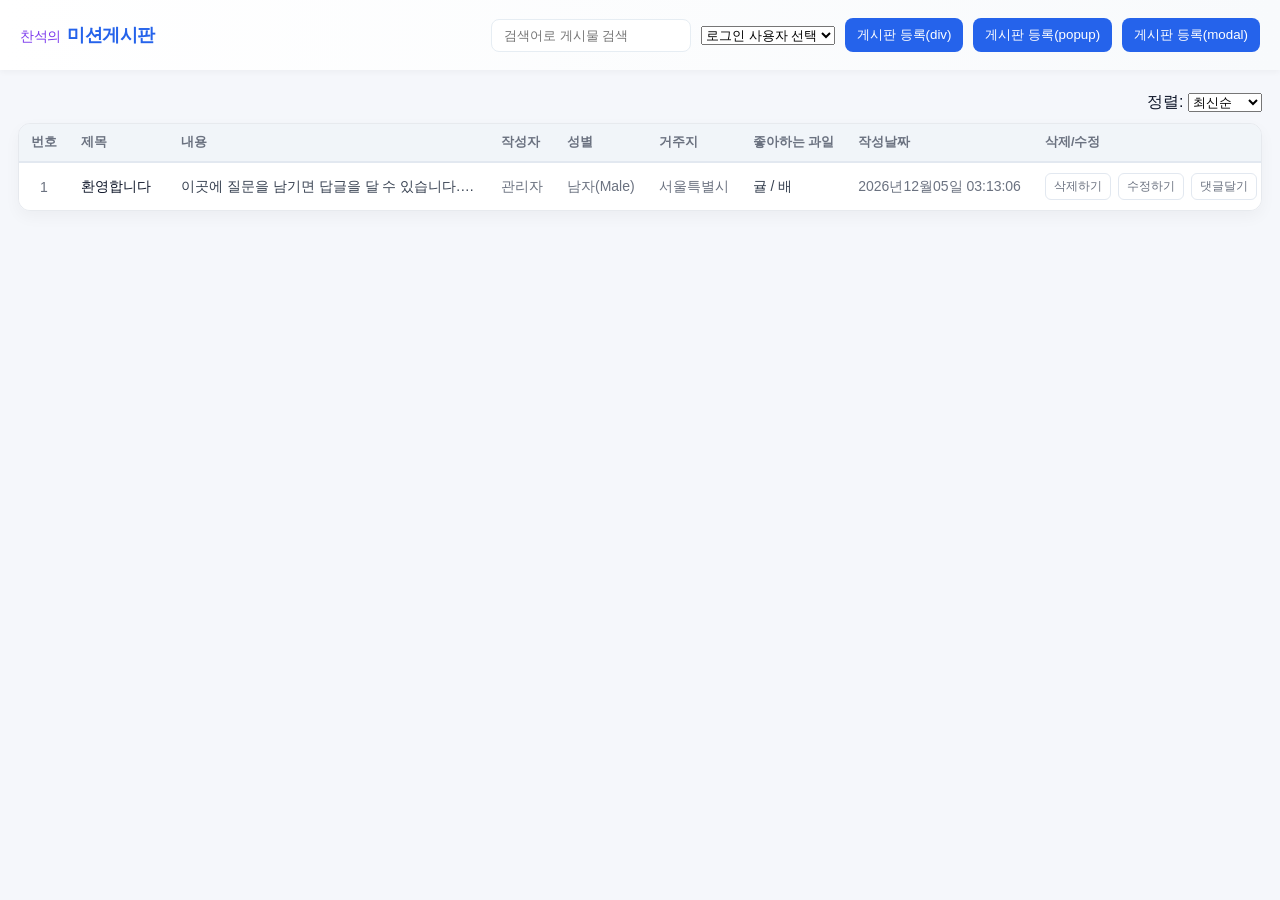
<file: index.html>
<!doctype html>
<html lang="ko">
<head>
  <meta charset="utf-8">
  <meta name="viewport" content="width=device-width,initial-scale=1">
  <title>찬석의 미션게시판</title>
  <link rel="stylesheet" href="styles.css">
</head>
<body>
  <header class="topbar">
    <h1 class="site-title"><span class="site-title-sub">찬석의</span> 미션게시판</h1>
    <div class="controls">
      <input id="search" placeholder="검색어로 게시물 검색" aria-label="검색">
      <div id="loginUserDisplay" class="topbar-user-info hidden"></div>
      <select id="topLoginUser" name="topLoginUser">
        <option value="">로그인 사용자 선택</option>
        <option value="hongildong">홍길동</option>
        <option value="maeKang">강마에</option>
        <option value="BTS">방탄소년단</option>
        <option value="changJungIm">임창정</option>
      </select>
      <button id="newPostDivBtn" class="primary">게시판 등록(div)</button>
      <button id="newPostPopupBtn" class="primary">게시판 등록(popup)</button>
      <button id="newPostModalBtn" class="primary">게시판 등록(modal)</button>
    </div>
  </header>

  <main class="container">
    <section id="composer" class="composer hidden">
      <h2 id="composerTitle">게시판 등록</h2>
      <form id="postForm" novalidate>
        <div class="form-section">
          <p class="form-section-title">작성자 정보</p>
          <div class="form-row two-col">
            <div class="field-wrap">
              <span class="field-name">로그인 사용자 <span id="loginUserBadge" class="user-badge"></span></span>
              <select id="loginUser" name="loginUser" required>
                <option value="">선택하세요</option>
                <option value="hongildong">홍길동</option>
                <option value="maeKang">강마에</option>
                <option value="BTS">방탄소년단</option>
                <option value="changJungIm">임창정</option>
              </select>
            </div>
            <div class="field-wrap">
              <span class="field-name">거주지</span>
              <select id="cites">
                <option value="">선택하세요</option>
                <option value="01">서울특별시</option>
                <option value="02">부산광역시</option>
                <option value="03">대구광역시</option>
                <option value="04">인천광역시</option>
                <option value="05">광주광역시</option>
                <option value="06">대전광역시</option>
                <option value="07">울산광역시</option>
                <option value="08">세종특별자치시</option>
                <option value="09">경기도</option>
                <option value="10">충청북도</option>
                <option value="11">충청남도</option>
                <option value="12">전라남도</option>
                <option value="13">경상북도</option>
                <option value="14">경상남도</option>
                <option value="15">강원특별자치도</option>
                <option value="16">전북특별자치도</option>
                <option value="17">제주특별자치도</option>
              </select>
            </div>
          </div>
          <div class="form-row">
            <div class="field-wrap">
              <span class="field-name">성별</span>
              <div class="radio-group">
                <label class="radio-item"><input type="radio" id="sexM" name="sex" value="M" /><span>남</span></label>
                <label class="radio-item"><input type="radio" id="sexF" name="sex" value="F" /><span>여</span></label>
              </div>
            </div>
          </div>
          <div class="form-row">
            <div class="field-wrap">
              <span class="field-name">좋아하는 과일</span>
              <div class="checkbox-group">
                <label class="check-item"><input type="checkbox" id="fruits1" name="fruits" value="01" /><span>사과</span></label>
                <label class="check-item"><input type="checkbox" id="fruits2" name="fruits" value="02" /><span>바나나</span></label>
                <label class="check-item"><input type="checkbox" id="fruits3" name="fruits" value="03" /><span>파인애플</span></label>
                <label class="check-item"><input type="checkbox" id="fruits4" name="fruits" value="04" /><span>망고</span></label>
                <label class="check-item"><input type="checkbox" id="fruits5" name="fruits" value="05" /><span>애플망고</span></label>
                <label class="check-item"><input type="checkbox" id="fruits6" name="fruits" value="06" /><span>귤</span></label>
                <label class="check-item"><input type="checkbox" id="fruits7" name="fruits" value="07" /><span>천혜향</span></label>
                <label class="check-item"><input type="checkbox" id="fruits8" name="fruits" value="08" /><span>배</span></label>
              </div>
            </div>
          </div>
        </div>
        <div class="form-section">
          <p class="form-section-title">게시물 내용</p>
          <div class="field-wrap">
            <span class="field-name">제목</span>
            <input id="postTitle" placeholder="제목을 입력하세요" required>
          </div>
          <div class="field-wrap">
            <span class="field-name">내용</span>
            <textarea id="postContent" placeholder="컨텐츠 내용을 입력하세요" required rows="6"></textarea>
          </div>
        </div>
        <div class="form-actions">
          <button type="submit" class="primary">저장</button>
          <button type="button" id="cancelBtn" class="secondary">취소</button>
        </div>
      </form>
    </section>

    <!-- Modal overlay -->
    <div id="modalOverlay" class="modal-overlay hidden">
      <div class="modal-box">
        <div class="modal-header">
          <h2>게시판 등록(modal)</h2>
          <button type="button" id="modalCloseBtn" class="modal-close-btn">닫기</button>
        </div>
        <div class="modal-body">
          <form id="modalPostForm" novalidate>
            <div class="form-section">
              <p class="form-section-title">게시물 내용</p>
              <div class="field-wrap">
                <span class="field-name">제목</span>
                <input id="modalPostTitle" placeholder="제목을 입력하세요" required>
              </div>
              <div class="field-wrap">
                <span class="field-name">내용</span>
                <textarea id="modalPostContent" placeholder="컨텐츠 내용을 입력하세요" required rows="5"></textarea>
              </div>
            </div>
            <div class="form-section">
              <p class="form-section-title">작성자 정보</p>
              <div class="form-row two-col">
                <div class="field-wrap">
                  <span class="field-name">성별</span>
                  <div class="radio-group">
                    <label class="radio-item"><input type="radio" name="modalSex" value="M" /><span>남</span></label>
                    <label class="radio-item"><input type="radio" name="modalSex" value="F" /><span>여</span></label>
                  </div>
                </div>
                <div class="field-wrap">
                  <span class="field-name">거주지</span>
                  <select id="modalCites">
                    <option value="">선택하세요</option>
                    <option value="01">서울특별시</option>
                    <option value="02">부산광역시</option>
                    <option value="03">대구광역시</option>
                    <option value="04">인천광역시</option>
                    <option value="05">광주광역시</option>
                    <option value="06">대전광역시</option>
                    <option value="07">울산광역시</option>
                    <option value="08">세종특별자치시</option>
                    <option value="09">경기도</option>
                    <option value="10">충청북도</option>
                    <option value="11">충청남도</option>
                    <option value="12">전라남도</option>
                    <option value="13">경상북도</option>
                    <option value="14">경상남도</option>
                    <option value="15">강원특별자치도</option>
                    <option value="16">전북특별자치도</option>
                    <option value="17">제주특별자치도</option>
                  </select>
                </div>
              </div>
              <div class="field-wrap">
                <span class="field-name">좋아하는 과일</span>
                <div class="checkbox-group">
                  <label class="check-item"><input type="checkbox" name="modalFruits" value="01" /><span>사과</span></label>
                  <label class="check-item"><input type="checkbox" name="modalFruits" value="02" /><span>바나나</span></label>
                  <label class="check-item"><input type="checkbox" name="modalFruits" value="03" /><span>파인애플</span></label>
                  <label class="check-item"><input type="checkbox" name="modalFruits" value="04" /><span>망고</span></label>
                  <label class="check-item"><input type="checkbox" name="modalFruits" value="05" /><span>애플망고</span></label>
                  <label class="check-item"><input type="checkbox" name="modalFruits" value="06" /><span>귤</span></label>
                  <label class="check-item"><input type="checkbox" name="modalFruits" value="07" /><span>천혜향</span></label>
                  <label class="check-item"><input type="checkbox" name="modalFruits" value="08" /><span>배</span></label>
                </div>
              </div>
            </div>
            <div class="form-actions">
              <button type="submit" class="primary">저장</button>
              <button type="button" id="modalCancelBtn" class="secondary">취소</button>
            </div>
          </form>
        </div>
      </div>
    </div>

    <section class="posts-section">
      <div class="list-controls">
        <label>정렬:
          <select id="sortSelect">
            <option value="new">최신순</option>
            <option value="old">오래된순</option>
          </select>
        </label>
      </div>
      <div class="table-wrapper">
        <table class="posts-table">
          <thead>
            <tr>
              <th class="col-num">번호</th>
              <th class="col-title">제목</th>
              <th class="col-content">내용</th>
              <th class="col-author">작성자</th>
              <th class="col-sex">성별</th>
              <th class="col-city">거주지</th>
              <th class="col-fruits">좋아하는 과일</th>
              <th class="col-date">작성날짜</th>
              <th class="col-actions">삭제/수정</th>
            </tr>
          </thead>
          <tbody id="posts"></tbody>
        </table>
      </div>
      <div id="emptyState" class="empty">아직 작성된 게시물이 없습니다. 새 글을 작성해보세요.</div>
    </section>
  </main>

  <template id="postTemplate">
    <tr class="post-row">
      <td class="col-num"></td>
      <td class="col-title"></td>
      <td class="col-content"></td>
      <td class="col-author"></td>
      <td class="col-sex"></td>
      <td class="col-city"></td>
      <td class="col-fruits"></td>
      <td class="col-date"><time class="created"></time></td>
      <td class="col-actions">
        <button class="delete">삭제하기</button>
        <button class="edit">수정하기</button>
        <button class="reply">댓글달기</button>
      </td>
    </tr>
  </template>

  <script src="utils.js" defer></script>
  <script src="storage.js" defer></script>
  <script src="script.js" defer></script>
</body>
</html>
</file>
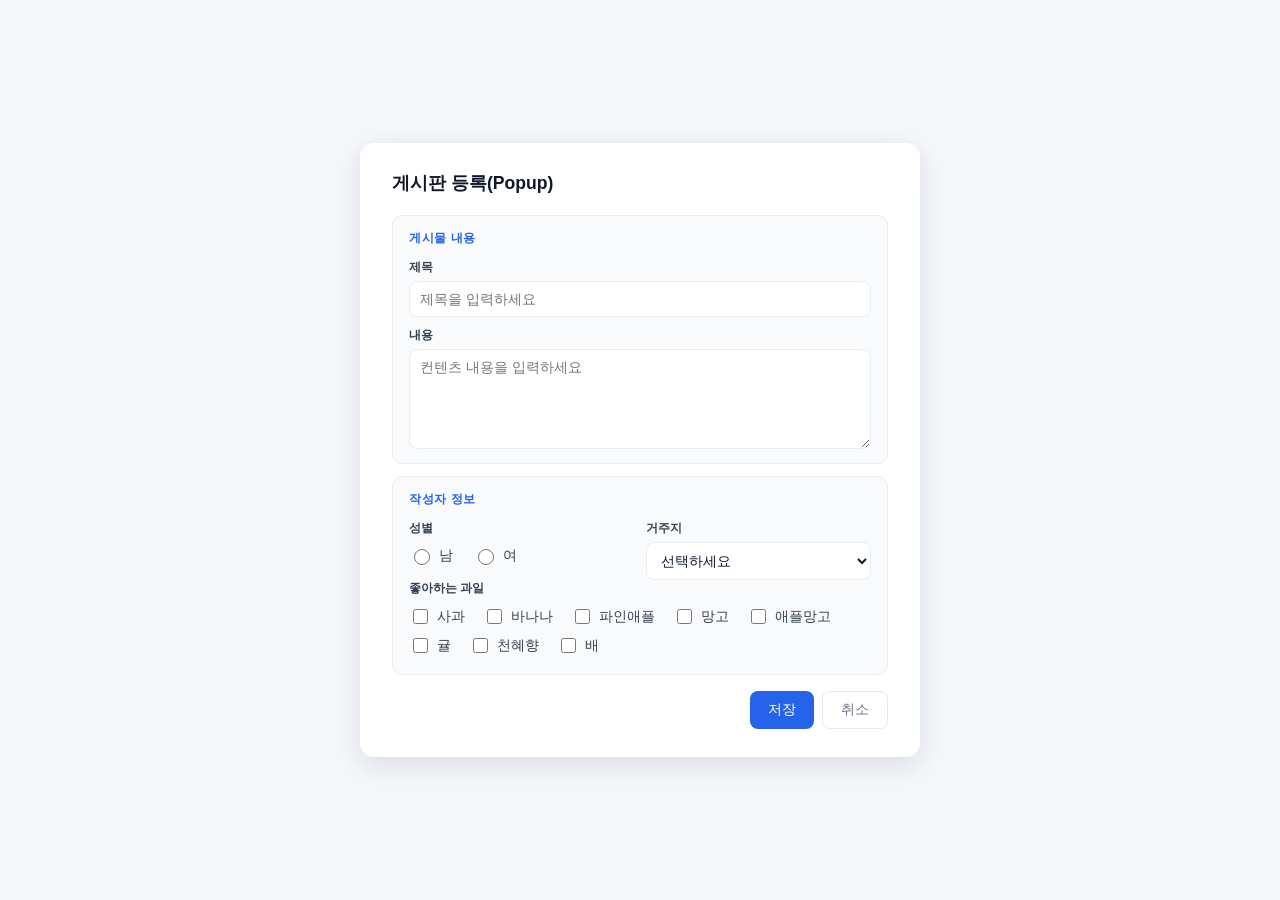
<file: boardRegPop.html>
<!doctype html>
<html lang="ko">
<head>
  <meta charset="utf-8">
  <title>게시판 등록(Popup)</title>
  <style>
    :root{ --accent:#2563eb; --danger:#ef4444; --muted:#6b7280; }
    *{ box-sizing:border-box; }
    body{ margin:0; font-family:Inter,Segoe UI,Roboto,Arial,sans-serif; background:#f5f7fb; color:#0f172a; display:flex; align-items:center; justify-content:center; min-height:100vh; }
    .popup-box{ width:560px; background:#fff; border-radius:14px; box-shadow:0 8px 30px rgba(16,24,40,0.12); padding:28px 32px; }
    .popup-box h2{ margin:0 0 20px; font-size:1.1rem; color:#0f172a; }
    .form-section{ background:#f8fafc; border:1px solid #e9eef5; border-radius:10px; padding:14px 16px; margin-bottom:12px; }
    .form-section-title{ margin:0 0 12px; font-size:0.75rem; font-weight:700; color:var(--accent); text-transform:uppercase; letter-spacing:0.05em; }
    .field-wrap{ display:flex; flex-direction:column; gap:5px; margin-bottom:10px; }
    .field-wrap:last-child{ margin-bottom:0; }
    .field-name{ font-size:0.78rem; font-weight:600; color:#374151; }
    .field-wrap select, .field-wrap input, .field-wrap textarea{ width:100%; padding:9px 10px; border:1px solid #e6edf3; border-radius:8px; background:#fff; font-size:0.875rem; font-family:inherit; color:#0f172a; transition:border-color .15s; }
    .field-wrap select:focus, .field-wrap input:focus, .field-wrap textarea:focus{ outline:none; border-color:var(--accent); box-shadow:0 0 0 3px rgba(37,99,235,0.08); }
    .form-row.two-col{ display:grid; grid-template-columns:1fr 1fr; gap:12px; }
    .radio-group{ display:flex; gap:20px; padding:4px 0; }
    .radio-item{ display:flex; align-items:center; gap:6px; cursor:pointer; font-size:0.875rem; color:#374151; }
    .radio-item input[type="radio"]{ accent-color:var(--accent); width:16px; height:16px; cursor:pointer; }
    .checkbox-group{ display:flex; flex-wrap:wrap; gap:8px 18px; padding:4px 0; }
    .check-item{ display:flex; align-items:center; gap:6px; cursor:pointer; font-size:0.875rem; color:#374151; }
    .check-item input[type="checkbox"]{ accent-color:var(--accent); width:15px; height:15px; cursor:pointer; }
    .form-actions{ display:flex; gap:8px; justify-content:flex-end; margin-top:16px; }
    .btn-primary{ background:var(--accent); color:#fff; border:none; padding:9px 18px; border-radius:8px; cursor:pointer; font-size:0.875rem; font-family:inherit; }
    .btn-cancel{ background:transparent; color:var(--muted); border:1px solid #e2e8f0; padding:9px 18px; border-radius:8px; cursor:pointer; font-size:0.875rem; font-family:inherit; }
  </style>
</head>
<body>
  <div class="popup-box">
    <h2>게시판 등록(Popup)</h2>
    <form id="popupPostForm">
      <div class="form-section">
        <p class="form-section-title">게시물 내용</p>
        <div class="field-wrap">
          <span class="field-name">제목</span>
          <input id="popupTitle" placeholder="제목을 입력하세요" required>
        </div>
        <div class="field-wrap">
          <span class="field-name">내용</span>
          <textarea id="popupContent" placeholder="컨텐츠 내용을 입력하세요" required rows="5"></textarea>
        </div>
      </div>
      <div class="form-section">
        <p class="form-section-title">작성자 정보</p>
        <div class="form-row two-col">
          <div class="field-wrap">
            <span class="field-name">성별</span>
            <div class="radio-group">
              <label class="radio-item"><input type="radio" name="popupSex" value="M" /><span>남</span></label>
              <label class="radio-item"><input type="radio" name="popupSex" value="F" /><span>여</span></label>
            </div>
          </div>
          <div class="field-wrap">
            <span class="field-name">거주지</span>
            <select id="popupCites">
              <option value="">선택하세요</option>
              <option value="01">서울특별시</option>
              <option value="02">부산광역시</option>
              <option value="03">대구광역시</option>
              <option value="04">인천광역시</option>
              <option value="05">광주광역시</option>
              <option value="06">대전광역시</option>
              <option value="07">울산광역시</option>
              <option value="08">세종특별자치시</option>
              <option value="09">경기도</option>
              <option value="10">충청북도</option>
              <option value="11">충청남도</option>
              <option value="12">전라남도</option>
              <option value="13">경상북도</option>
              <option value="14">경상남도</option>
              <option value="15">강원특별자치도</option>
              <option value="16">전북특별자치도</option>
              <option value="17">제주특별자치도</option>
            </select>
          </div>
        </div>
        <div class="field-wrap">
          <span class="field-name">좋아하는 과일</span>
          <div class="checkbox-group">
            <label class="check-item"><input type="checkbox" name="popupFruits" value="01" /><span>사과</span></label>
            <label class="check-item"><input type="checkbox" name="popupFruits" value="02" /><span>바나나</span></label>
            <label class="check-item"><input type="checkbox" name="popupFruits" value="03" /><span>파인애플</span></label>
            <label class="check-item"><input type="checkbox" name="popupFruits" value="04" /><span>망고</span></label>
            <label class="check-item"><input type="checkbox" name="popupFruits" value="05" /><span>애플망고</span></label>
            <label class="check-item"><input type="checkbox" name="popupFruits" value="06" /><span>귤</span></label>
            <label class="check-item"><input type="checkbox" name="popupFruits" value="07" /><span>천혜향</span></label>
            <label class="check-item"><input type="checkbox" name="popupFruits" value="08" /><span>배</span></label>
          </div>
        </div>
      </div>
      <div class="form-actions">
        <button type="submit" class="btn-primary">저장</button>
        <button type="button" class="btn-cancel" onclick="window.close()">취소</button>
      </div>
    </form>
  </div>

  <script>
    // 부모로부터 author 전달받기
    const params = new URLSearchParams(window.location.search)
    const author = params.get('author') || ''

    document.getElementById('popupPostForm').addEventListener('submit', function(e) {
      e.preventDefault()
      const title = document.getElementById('popupTitle').value.trim()
      const content = document.getElementById('popupContent').value.trim()
      const sexEl = document.querySelector('input[name="popupSex"]:checked')
      const cityOpt = document.getElementById('popupCites')
      const fruitsEls = Array.from(document.querySelectorAll('input[name="popupFruits"]:checked'))

      if (!title) return alert('제목을 입력하세요.')
      if (!content) return alert('내용을 입력하세요.')
      if (!sexEl) return alert('성별을 선택하세요.')
      if (!fruitsEls.length) return alert('좋아하는 과일을 1개 이상 선택하세요.')
      if (!cityOpt.value) return alert('거주지를 선택하세요.')

      const data = {
        author,
        title,
        content,
        sex: sexEl.value,
        city: cityOpt.options[cityOpt.selectedIndex].text,
        fruits: fruitsEls.map(f => f.nextElementSibling.textContent.trim())
      }

      setTimeout(() => {
        if (window.opener && typeof window.opener._qa_savePost === 'function') {
          window.opener._qa_savePost(data)
        }
        alert('게시물이 정상적으로 등록되었습니다.')
        window.close()
      }, 400)
    })
  </script>
</body>
</html>
</file>
<file: styles.css>
:root{
  --bg:#f5f7fb; --card:#ffffff; --muted:#6b7280; --accent:#2563eb; --danger:#ef4444;
  --radius:10px; --glass:rgba(255,255,255,0.6);
}
*{box-sizing:border-box}
html,body{height:100%;margin:0;font-family:Inter,Segoe UI,Roboto,Arial,sans-serif;background:var(--bg);color:#0f172a}
.topbar{display:flex;align-items:center;justify-content:space-between;padding:18px 20px;background:linear-gradient(90deg,#fff,#f8fafc);box-shadow:0 2px 6px rgba(12,15,20,0.04)}
.topbar h1{margin:0;font-size:1.125rem}

/* 사이트 제목 스타일 */
.site-title {
  margin: 0;
  font-size: 1.4rem;
  font-weight: 800;
  letter-spacing: -0.02em;
  color: var(--accent);           /* '미션게시판' 기본 색상 */
  display: flex;
  align-items: baseline;
  gap: 6px;
}

/* '찬석의' 소제목 — 보라색, 더 작고 가볍게 */
.site-title-sub {
  font-size: 0.78em;
  font-weight: 500;
  color: #7c3aed;
}
.controls{display:flex;gap:10px;align-items:center}
.controls input{padding:8px 12px;border:1px solid #e6edf3;border-radius:8px;min-width:200px}
.primary{background:var(--accent);color:#fff;border:none;padding:8px 12px;border-radius:8px;cursor:pointer;font-family:inherit}
.secondary{background:transparent;color:var(--muted);border:1px solid #e2e8f0;padding:8px 12px;border-radius:8px;cursor:pointer;font-family:inherit;font-size:0.875rem}
.secondary:hover{border-color:var(--accent);color:var(--accent)}
.container{max-width:1600px;margin:22px auto;padding:0 18px}
.composer{background:var(--card);padding:16px;border-radius:12px;box-shadow:0 6px 18px rgba(16,24,40,0.06);margin-bottom:18px}
.hidden{display:none !important}
.composer input,.composer textarea{width:100%;padding:10px;border:1px solid #e6edf3;border-radius:8px;margin:8px 0}
.form-actions{display:flex;gap:8px;justify-content:flex-end}
.posts-section{display:block}
.list-controls{display:flex;justify-content:flex-end;margin-bottom:10px}
.table-wrapper{border-radius:12px;overflow-x:auto;box-shadow:0 6px 16px rgba(2,6,23,0.04);border:1px solid rgba(15,23,42,0.06)}
.posts-table{width:100%;border-collapse:collapse;background:var(--card)}
.posts-table thead tr{background:#f1f5f9}
.posts-table th{padding:10px 12px;text-align:left;font-size:0.8rem;color:var(--muted);font-weight:600;border-bottom:2px solid #e2e8f0;white-space:nowrap}
.posts-table td{padding:10px 12px;border-bottom:1px solid #f1f5f9;vertical-align:middle;font-size:0.875rem}
.post-row:last-child td{border-bottom:none}
.post-row:hover{background:#f8fafc}
.col-num{width:50px;color:var(--muted);text-align:center;font-size:0.8rem}
.col-title{min-width:100px;font-weight:500}
.col-content{color:#374151;max-width:320px;overflow:hidden;text-overflow:ellipsis;white-space:nowrap}
.col-author{width:80px;color:var(--muted);white-space:nowrap;text-align:center}
.col-sex{width:40px;color:var(--muted);text-align:center;white-space:nowrap}
.col-city{width:110px;color:var(--muted);white-space:nowrap}
.col-fruits{max-width:180px;color:#374151;overflow:hidden;text-overflow:ellipsis;white-space:nowrap;font-size:0.8rem}
.col-date{width:150px;color:var(--muted);font-size:0.8rem;white-space:nowrap}
.col-actions{width:200px;white-space:nowrap}
.col-actions button{border:1px solid #e2e8f0;color:var(--muted);background:transparent;padding:4px 8px;border-radius:6px;cursor:pointer;font-size:0.78rem;margin-right:3px}
.col-actions button:hover{background:var(--bg);border-color:var(--accent);color:var(--accent)}
.col-actions button.delete:hover{border-color:var(--danger);color:var(--danger)}
.reply-row td{background:#fafbfc}
.reply-row .col-title{padding-left:24px;color:#374151}
.reply-row .col-title::before{content:'└ ';color:#94a3b8;font-size:0.9rem}
.reply-row:hover td{background:#f3f4f6}
.empty{color:var(--muted);text-align:center;padding:18px}
@media (max-width:600px){.controls input{min-width:120px}.post-card{padding:10px}}
.button-danger{background:var(--danger);color:#fff}
.small-btn{font-size:0.9rem;padding:6px 8px}
.editing{outline:2px dashed rgba(37,99,235,0.12)}

/* 상단 로그인 사용자 표시 */
.topbar-user-info{font-size:0.875rem;font-weight:700;padding:6px 14px;border-radius:20px;white-space:nowrap}
.topbar-user-info.user-blue{background:#dbeafe;color:#1d4ed8}
.topbar-user-info.user-red{background:#fee2e2;color:#dc2626}

/* Modal overlay */
.modal-overlay{position:fixed;inset:0;background:rgba(15,23,42,0.45);display:flex;align-items:center;justify-content:center;z-index:1000}
.modal-box{background:#fff;border-radius:14px;box-shadow:0 12px 40px rgba(16,24,40,0.16);width:600px;max-height:90vh;display:flex;flex-direction:column;overflow:hidden}
.modal-header{display:flex;align-items:center;justify-content:space-between;padding:18px 24px 14px;border-bottom:1px solid #f1f5f9}
.modal-header h2{margin:0;font-size:1.05rem}
.modal-close-btn{background:transparent;border:1px solid #e2e8f0;color:var(--muted);padding:6px 12px;border-radius:8px;cursor:pointer;font-size:0.875rem;font-family:inherit}
.modal-close-btn:hover{border-color:var(--danger);color:var(--danger)}
.modal-body{padding:20px 24px;overflow-y:auto}

/* Comment rows */
.comment-row td{background:#f8faff;border-bottom:1px solid #eef2ff}
.comment-row:hover td{background:#eef2ff}
.comment-cell{padding:8px 12px !important}
.comment-prefix{color:#94a3b8;font-size:0.95rem;margin-right:6px}
.comment-content{color:#374151;font-size:0.875rem;margin-right:12px}
.comment-meta{color:#9ca3af;font-size:0.75rem}

/* Inline reply editor */
.reply-editor-row td{background:#f0fdf4;padding:10px 16px !important}
.reply-editor-wrap{display:flex;flex-direction:column;gap:8px}
.reply-textarea{width:100%;padding:8px 10px;border:1px solid #86efac;border-radius:8px;font-family:inherit;font-size:0.875rem;resize:none;color:#0f172a}
.reply-textarea:focus{outline:none;border-color:#22c55e;box-shadow:0 0 0 3px rgba(34,197,94,0.1)}
.reply-editor-actions{display:flex;gap:8px;justify-content:flex-end}
.reply-cancel-btn{background:transparent;border:1px solid #e2e8f0;color:var(--muted);padding:6px 12px;border-radius:8px;cursor:pointer;font-size:0.875rem;font-family:inherit}
.reply-cancel-btn:hover{border-color:var(--accent);color:var(--accent)}
.user-badge{display:inline-block;font-size:0.75rem;font-weight:700;padding:1px 8px;border-radius:20px;margin-left:4px;vertical-align:middle;transition:background .2s,color .2s}
.user-badge.blue{background:#dbeafe;color:#1d4ed8}
.user-badge.red{background:#fee2e2;color:#dc2626}

/* Composer form sections */
.form-section{background:#f8fafc;border:1px solid #e9eef5;border-radius:10px;padding:14px 16px;margin-bottom:12px}
.form-section-title{margin:0 0 12px;font-size:0.75rem;font-weight:700;color:var(--accent);text-transform:uppercase;letter-spacing:0.05em}
.form-row{margin-bottom:10px}
.form-row.two-col{display:grid;grid-template-columns:1fr 1fr;gap:12px;margin-bottom:0}
.field-wrap{display:flex;flex-direction:column;gap:5px;margin-bottom:10px}
.field-wrap:last-child{margin-bottom:0}
.field-name{font-size:0.78rem;font-weight:600;color:#374151}
.field-wrap select,.field-wrap input,.field-wrap textarea{width:100%;padding:9px 10px;border:1px solid #e6edf3;border-radius:8px;background:#fff;font-size:0.875rem;font-family:inherit;color:#0f172a;transition:border-color .15s}
.field-wrap select:focus,.field-wrap input:focus,.field-wrap textarea:focus{outline:none;border-color:var(--accent);box-shadow:0 0 0 3px rgba(37,99,235,0.08)}
/* Radio */
.radio-group{display:flex;gap:20px;padding:4px 0}
.radio-item{display:flex;align-items:center;gap:6px;cursor:pointer;font-size:0.875rem;color:#374151}
.radio-item input[type="radio"]{accent-color:var(--accent);width:16px;height:16px;cursor:pointer}
/* Checkbox */
.checkbox-group{display:flex;flex-wrap:wrap;gap:8px 18px;padding:4px 0}
.check-item{display:flex;align-items:center;gap:6px;cursor:pointer;font-size:0.875rem;color:#374151}
.check-item input[type="checkbox"]{accent-color:var(--accent);width:15px;height:15px;cursor:pointer}
</file>
